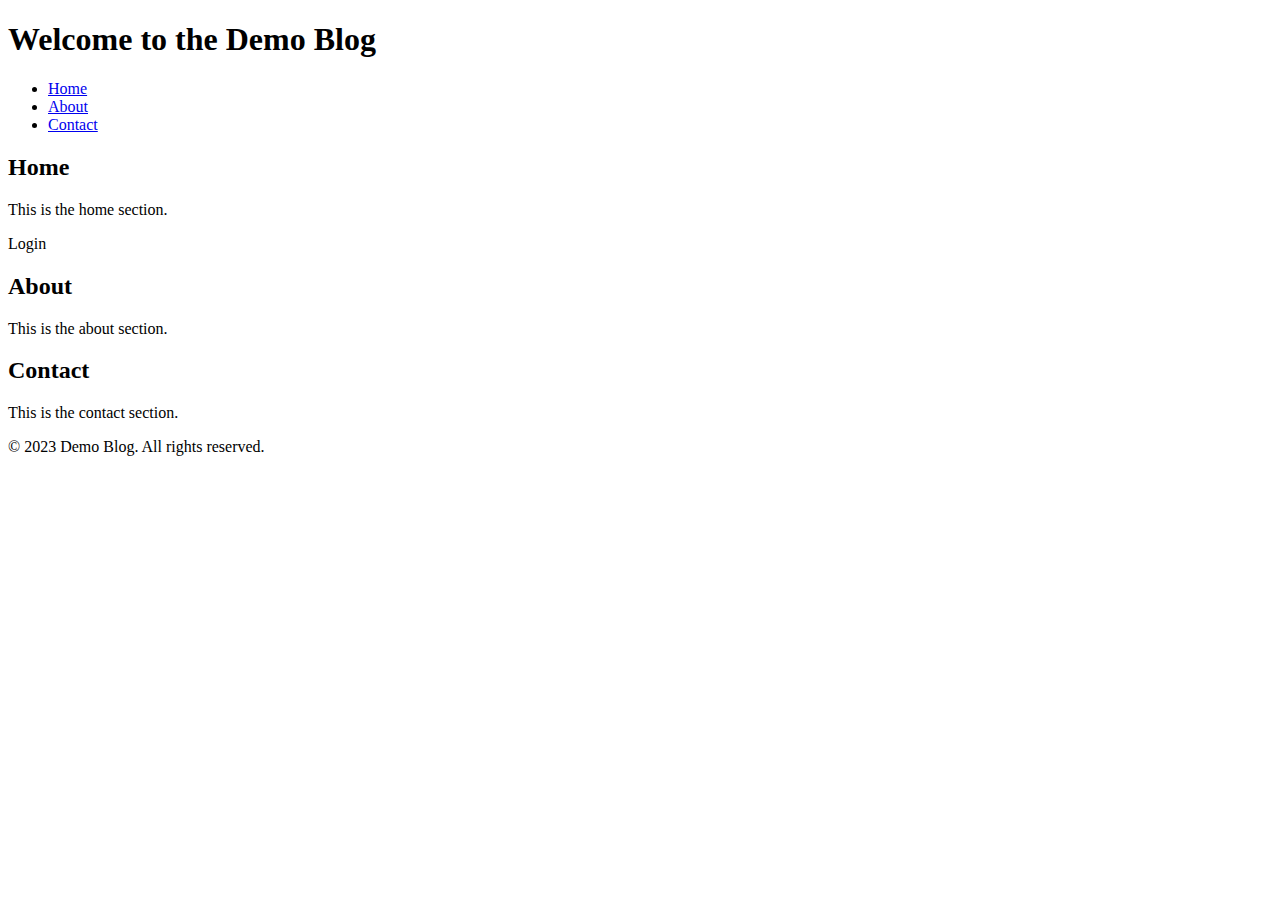
<file: front/src/main/resources/templates/index.html>
<!DOCTYPE html>
<html lang="en">
<head>
    <meta charset="UTF-8">
    <meta name="viewport" content="width=device-width, initial-scale=1.0">
    <title>Demo Blog</title>
</head>
<body>
    <header>
        <h1>Welcome to the Demo Blog</h1>
    </header>
    <nav>
        <ul>
            <li><a href="#home">Home</a></li>
            <li><a href="#about">About</a></li>
            <li><a href="#contact">Contact</a></li>
        </ul>
    </nav>
    <main>
        <section id="home">
            <h2>Home</h2>
            <p>This is the home section.</p>
            <p><a th:href="@{/login}">Login</a></p>
        </section>
        <section id="about">
            <h2>About</h2>
            <p>This is the about section.</p>
        </section>
        <section id="contact">
            <h2>Contact</h2>
            <p>This is the contact section.</p>
        </section>
    </main>
    <footer>
        <p>&copy; 2023 Demo Blog. All rights reserved.</p>
    </footer>
</body>
</html>
</file>
